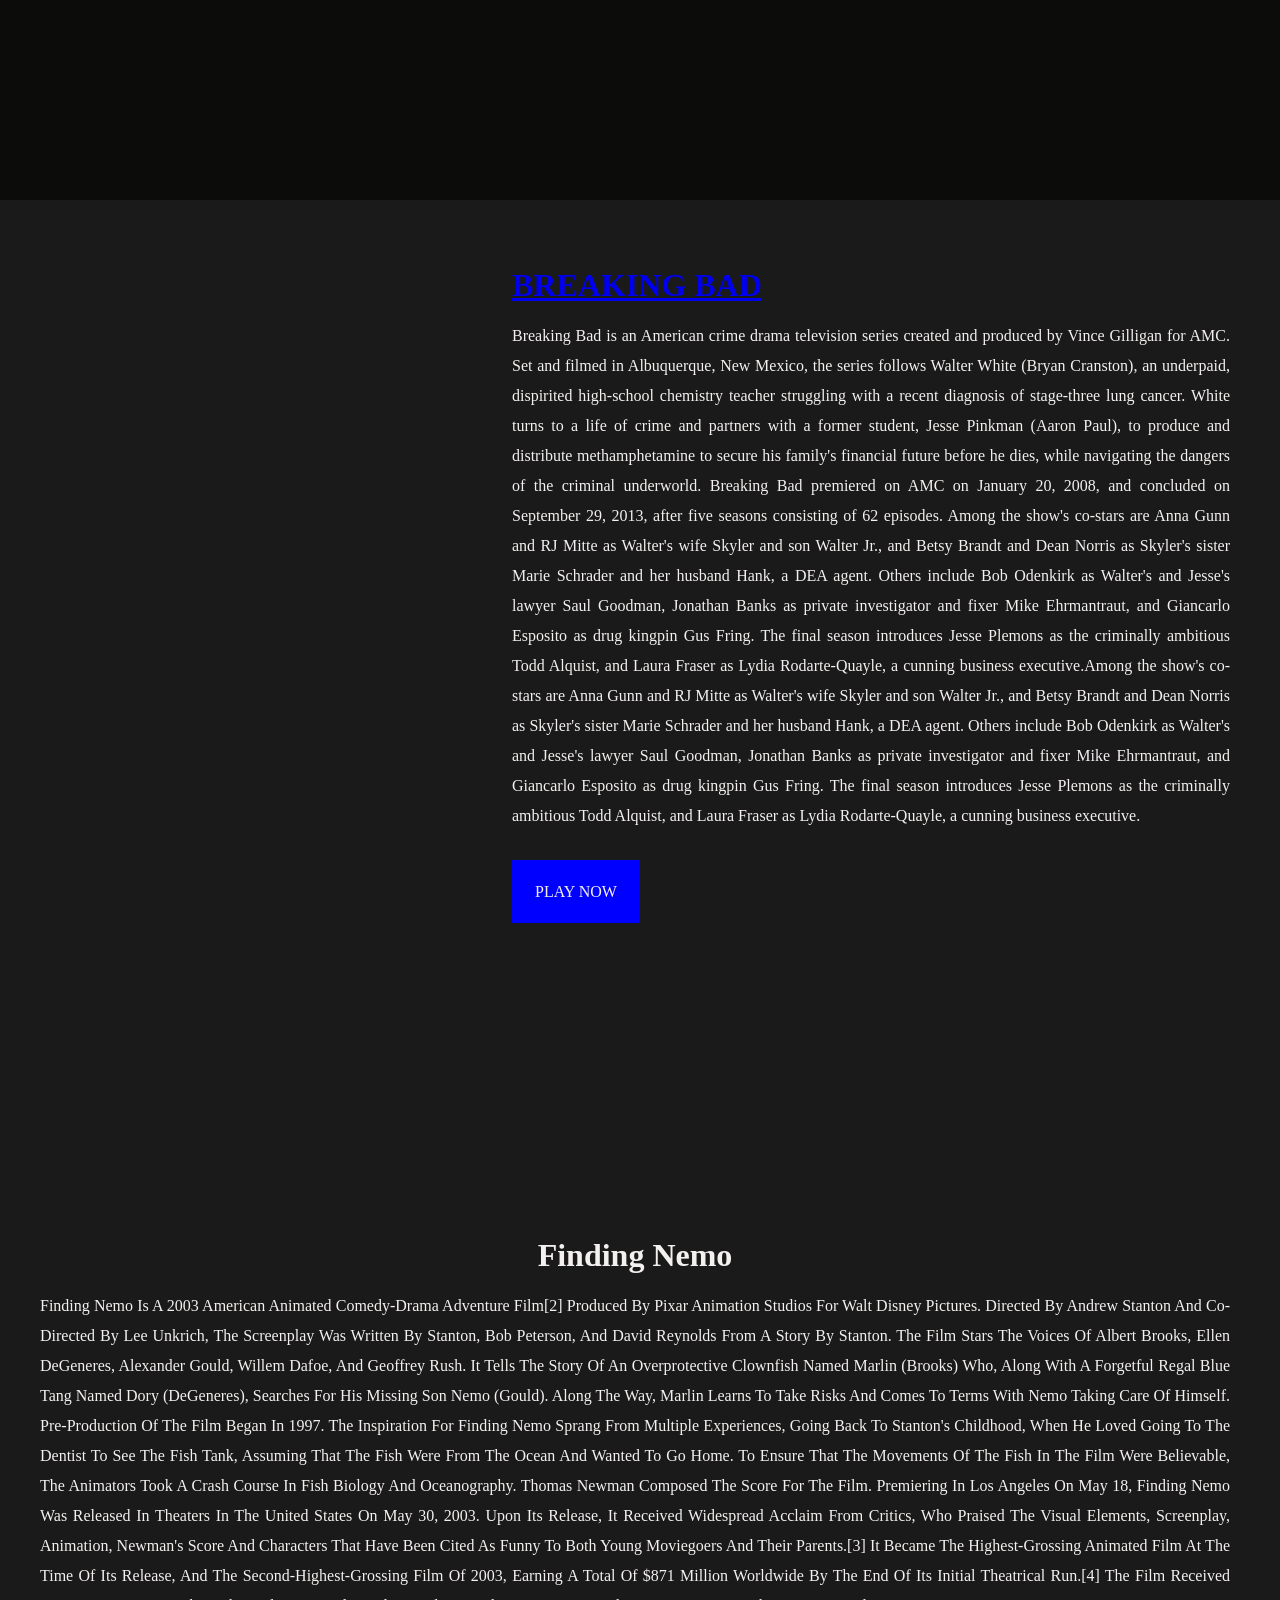
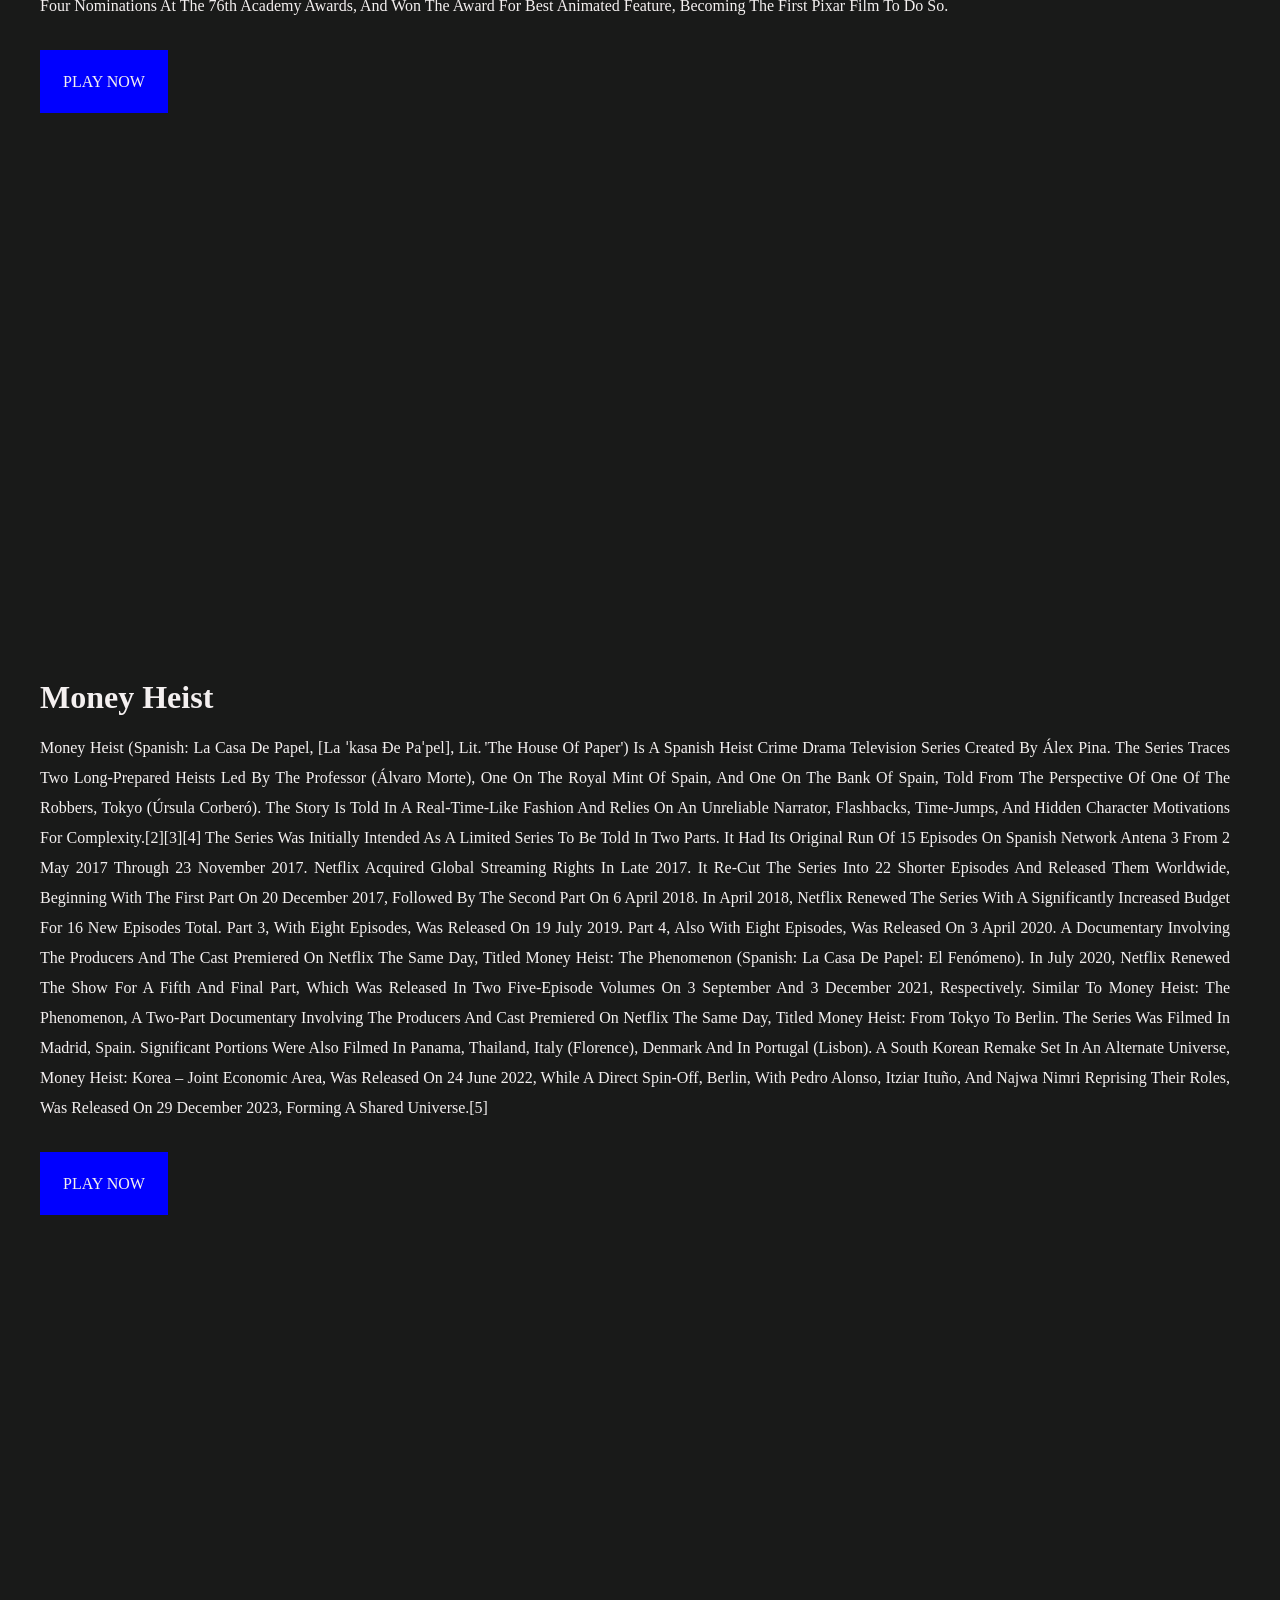
<file: background color.html>
<!DOCTYPE html>
<html lang="en">
<head>
    <meta charset="UTF-8">
    <meta name="viewport" content="width=device-width, initial-scale=1.0">
    <title>parallex</title>
   
    <style>
        *{
            margin-top: 0px;
            margin-left: 0px;
            margin-right: 0px;
            }

        #netflix{
            background-color:rgb(12, 13, 10);
            height: 100vh;

            background-image: url("https://wallpapercave.com/wp/wp5063339.png" );
            background-size:cover;
            background-repeat: no-repeat;
            background-attachment: fixed;
        }

        #div1{
            background-color:rgb(12, 13, 10);
            height: 100vh;

            background-image: url("https://th.bing.com/th/id/R.da2352cfbed8f08621a43fde151398f9?rik=%2bQIDn2c%2b8K0OMg&riu=http%3a%2f%2feftm.com.au%2fwp-content%2fuploads%2f2018%2f01%2fAU-en-20171225-popsignuptwoweeks-perspective_alpha_website_large.jpg&ehk=K9xC8yHBjXr66a7zZEzMooSVXfrvuI9qT564dYAeDRs%3d&risl=&pid=ImgRaw&r=0" );
            background-size:cover;
            background-repeat: no-repeat;
            background-attachment:fixed   ;

        }
        #div2{
            background-color:rgb(25, 26, 25);
            height: 100vh;

            background-image: url("https://wallpapercave.com/wp/wp8112495.jpg" );
            background-size:cover;
            background-repeat: no-repeat;
            color: rgb(244, 240, 240);
            padding-left: 40%;
            padding-right: 50px;
            padding-top: 70px;
            text-align: justify;
            line-height: 30px;
            background-attachment: fixed;
        
        }

        #a:visited{
            color: rgb(247, 239, 239);
            
        }
        #div3{
            background-color:rgb(25, 26, 25);
            height: 108vh;

            background-image: url("https://images8.alphacoders.com/674/674344.jpg "  );
            background-size:cover;
            background-repeat: no-repeat;
            color: rgb(244, 240, 240);
            padding-left: 40px;
            padding-right: 50px;
            padding-top: 70px;
            text-align: justify;
            line-height: 30px;
            background-position: center;
            text-transform: capitalize;
            background-attachment: fixed;
        }

        #p1{
            border:3px solid blue;
            padding: 20px 20px 20px 20px;
            background-color: blue;
            text-transform: uppercase;
            position: relative;
            top: 30px;
        
            
        }
        #h1{
            text-align: center;
        }

        #p2{
            border:3px solid blue;
            padding: 20px 20px 20px 20px;
            background-color: blue;
            text-transform: uppercase;
            display: inline;
            position: relative;
            top: 30px;
            
        
            
        }

        #div4{
            background-color:rgb(25, 26, 25);
            height: 108vh;

            background-image: url("https://wallpapercave.com/wp/wp6126886.jpg"  );
            background-size:cover;
            background-repeat: no-repeat;
            color: rgb(244, 240, 240);
            padding-left: 40px;
            padding-right: 50px;
            padding-top: 70px;
            text-align: justify;
            line-height: 30px;
            background-position: center;
            text-transform: capitalize;
            background-attachment: fixed;
        }

        #p3{
            border:3px solid blue;
            padding: 20px 20px 20px 20px;
            background-color: blue;
            text-transform: uppercase;
            display: inline;
            position: relative;
            top: 30px;
            
        
            
        }
    </style>
    
</head>   
<body>
        <div id="netflix"></div>
        <div id="div1"></div>
        <div id="div2">
            <a href="https://www.bing.com/search?q=breaking+bad+tv&filters=dtbk:%22MCFvdmVydmlldyFvdmVydmlldyExOGUyZDI3Yi05MzUzLTNlNDEtMjc2ZC00NGQxODZhNzU5ZGM%3d%22+sid:%2218e2d27b-9353-3e41-276d-44d186a759dc%22+tphint:%22f%22&FORM=DEPNAV" id="a" target="_blank"><h1>BREAKING BAD</h1></a>
            <P>Breaking Bad is an American crime drama television series created and produced by Vince Gilligan for AMC. Set and filmed in Albuquerque, New Mexico, the series follows Walter White (Bryan Cranston), an underpaid, dispirited high-school chemistry teacher struggling with a recent diagnosis of stage-three lung cancer. White turns to a life of crime and partners with a former student, Jesse Pinkman (Aaron Paul), to produce and distribute methamphetamine to secure his family's financial future before he dies, while navigating the dangers of the criminal underworld. Breaking Bad premiered on AMC on January 20, 2008, and concluded on September 29, 2013, after five seasons consisting of 62 episodes.
    
            Among the show's co-stars are Anna Gunn and RJ Mitte as Walter's wife Skyler and son Walter Jr., and Betsy Brandt and Dean Norris as Skyler's sister Marie Schrader and her husband Hank, a DEA agent. Others include Bob Odenkirk as Walter's and Jesse's lawyer Saul Goodman, Jonathan Banks as private investigator and fixer Mike Ehrmantraut, and Giancarlo Esposito as drug kingpin Gus Fring. The final season introduces Jesse Plemons as the criminally ambitious Todd Alquist, and Laura Fraser as Lydia Rodarte-Quayle, a cunning business executive.Among the show's co-stars are Anna Gunn and RJ Mitte as Walter's wife Skyler and son Walter Jr., and Betsy Brandt and Dean Norris as Skyler's sister Marie Schrader and her husband Hank, a DEA agent. Others include Bob Odenkirk as Walter's and Jesse's lawyer Saul Goodman, Jonathan Banks as private investigator and fixer Mike Ehrmantraut, and Giancarlo Esposito as drug kingpin Gus Fring. The final season introduces Jesse Plemons as the criminally ambitious Todd Alquist, and Laura Fraser as Lydia Rodarte-Quayle, a cunning business executive.</P>
            <span id="p1">play now</span>
        </div>
    
    
        <div id="div3">
            <h1 id="h1">finding nemo</h1>
            <p>Finding Nemo is a 2003 American animated comedy-drama adventure film[2] produced by Pixar Animation Studios for Walt Disney Pictures. Directed by Andrew Stanton and co-directed by Lee Unkrich, the screenplay was written by Stanton, Bob Peterson, and David Reynolds from a story by Stanton. The film stars the voices of Albert Brooks, Ellen DeGeneres, Alexander Gould, Willem Dafoe, and Geoffrey Rush. It tells the story of an overprotective clownfish named Marlin (Brooks) who, along with a forgetful regal blue tang named Dory (DeGeneres), searches for his missing son Nemo (Gould). Along the way, Marlin learns to take risks and comes to terms with Nemo taking care of himself.
    
            Pre-production of the film began in 1997. The inspiration for Finding Nemo sprang from multiple experiences, going back to Stanton's childhood, when he loved going to the dentist to see the fish tank, assuming that the fish were from the ocean and wanted to go home. To ensure that the movements of the fish in the film were believable, the animators took a crash course in fish biology and oceanography. Thomas Newman composed the score for the film.
                
            Premiering in Los Angeles on May 18, Finding Nemo was released in theaters in the United States on May 30, 2003. Upon its release, it received widespread acclaim from critics, who praised the visual elements, screenplay, animation, Newman's score and characters that have been cited as funny to both young moviegoers and their parents.[3] It became the highest-grossing animated film at the time of its release, and the second-highest-grossing film of 2003, earning a total of $871 million worldwide by the end of its initial theatrical run.[4] The film received four nominations at the 76th Academy Awards, and won the award for Best Animated Feature, becoming the first Pixar film to do so.</p>
    
    
            <p id="p2">play now</p>
    
        </div>
    
        <div id="div4">
            <h1>money heist</h1>
            <p>Money Heist (Spanish: La casa de papel, [la ˈkasa ðe paˈpel], lit. 'The House of Paper') is a Spanish heist crime drama television series created by Álex Pina. The series traces two long-prepared heists led by the Professor (Álvaro Morte), one on the Royal Mint of Spain, and one on the Bank of Spain, told from the perspective of one of the robbers, Tokyo (Úrsula Corberó). The story is told in a real-time-like fashion and relies on an unreliable narrator, flashbacks, time-jumps, and hidden character motivations for complexity.[2][3][4]
    
            The series was initially intended as a limited series to be told in two parts. It had its original run of 15 episodes on Spanish network Antena 3 from 2 May 2017 through 23 November 2017. Netflix acquired global streaming rights in late 2017. It re-cut the series into 22 shorter episodes and released them worldwide, beginning with the first part on 20 December 2017, followed by the second part on 6 April 2018. In April 2018, Netflix renewed the series with a significantly increased budget for 16 new episodes total. Part 3, with eight episodes, was released on 19 July 2019. Part 4, also with eight episodes, was released on 3 April 2020. A documentary involving the producers and the cast premiered on Netflix the same day, titled Money Heist: The Phenomenon (Spanish: La casa de papel: El Fenómeno). In July 2020, Netflix renewed the show for a fifth and final part, which was released in two five-episode volumes on 3 September and 3 December 2021, respectively.
                
            Similar to Money Heist: The Phenomenon, a two-part documentary involving the producers and cast premiered on Netflix the same day, titled Money Heist: From Tokyo to Berlin. The series was filmed in Madrid, Spain. Significant portions were also filmed in Panama, Thailand, Italy (Florence), Denmark and in Portugal (Lisbon). A South Korean remake set in an alternate universe, Money Heist: Korea – Joint Economic Area, was released on 24 June 2022, while a direct spin-off, Berlin, with Pedro Alonso, Itziar Ituño, and Najwa Nimri reprising their roles, was released on 29 December 2023, forming a shared universe.[5]</p>
                <p id="p3"> play now</p>
        </div>
    </div>
</body>
</html>
</file>
